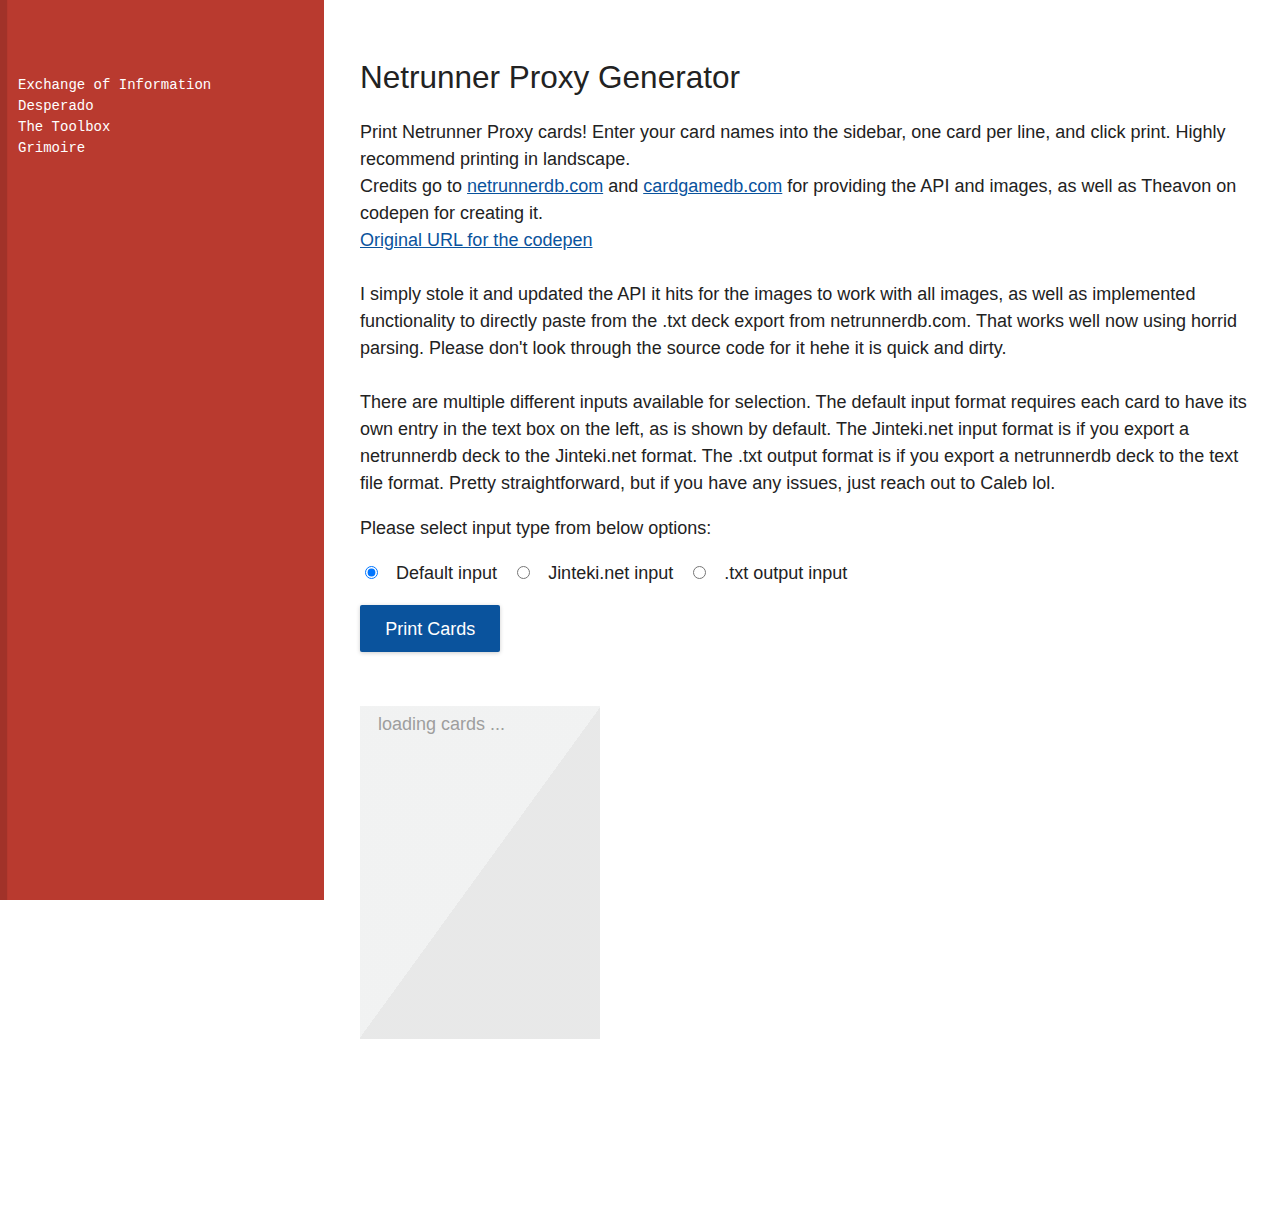
<file: pages/netrunner/proxy-creator.html>
<!DOCTYPE html>
<html lang="en" >
<script src="https://ajax.googleapis.com/ajax/libs/jquery/1.11.1/jquery.min.js"></script>

<head>
  <meta charset="UTF-8">
  <title>Netrunner Deck Printer</title>
  <meta name="viewport" content="width=device-width, initial-scale=1"><link rel="stylesheet" href="./style.css">
  <link rel="shortcut icon" type="image/x-icon" href="../../static/img/favicon.ico">

</head>
<body>
<!-- partial:index.partial.html -->
<div class="print-hide">

  <h1>
    Netrunner Proxy Generator
  </h1>

  <p>
    Print Netrunner Proxy cards! Enter your card names into the sidebar, one card per line, and click print. Highly recommend printing in landscape. <br />
    Credits go to <a href="https://netrunnerdb.com/" title="NetrunnerDB">netrunnerdb.com</a> and <a href="http://cardgamedb.com/" title="Card Game DB">cardgamedb.com</a> for providing the API and images, as well as Theavon on codepen for creating it. 
	<br>
	<a href="https://codepen.io/Theavon/pen/YQmgBG">Original URL for the codepen</a>
	<br><br>
	I simply stole it and updated the API it hits for the images to work with all images, as well as implemented functionality to directly paste from the .txt deck export from netrunnerdb.com. That works well now using horrid parsing. Please don't look through the source code for it hehe it is quick and dirty.
	<br><br>
	
	There are multiple different inputs available for selection. The default input format requires each card to have its own entry in the text box on the left, as is shown by default. The Jinteki.net input format is if you export a netrunnerdb deck to the Jinteki.net format. The .txt output format is if you export a netrunnerdb deck to the text file format. Pretty straightforward, but if you have any issues, just reach out to Caleb lol. 
  </p>

  <p>Please select input type from below options:</p>
  <div id="JnetWarning"></div>
  <div>
    <input type="radio" id="default" name="input" value="default" checked="checked">
    <label for="default">Default input</label>
    <input type="radio" id="jnet" name="input" value="jnet">
    <label for="jnet">Jinteki.net input</label>
    <input type="radio" id="txt" name="input" value="txt">
    <label for="txt">.txt output input</label>
  </div>
  
  <p>
    <a class="btn" href="javascript:window.print();" title="Print">Print Cards</a>
  </p>
  <textarea id="UserInput" name="UserInput" placeholder="Card Names" autocomplete="off" autocorrect="off" autocapitalize="off" spellcheck="false" autofocus>
  
Exchange of Information
Desperado
The Toolbox
Grimoire
</textarea>
  
</div>

<div id="Cards"></div>
<!-- partial -->
  <script src='https://cdnjs.cloudflare.com/ajax/libs/jquery/3.2.1/jquery.min.js'></script><script  src="./script.js"></script>

</body>
</html>
</file>
<file: pages/netrunner/style.css>
*,
*:before,
*:after {
  box-sizing: border-box;
}

html,
html * {
  font-family: -apple-system, BlinkMacSystemFont, "Segoe UI", Roboto, Helvetica, Arial, sans-serif, "Apple Color Emoji", "Segoe UI Emoji", "Segoe UI Symbol";
  font-size: 18px;
  font-weight: 400;
  line-height: 1.5;
  color: #222;
}

body {
  margin: 0;
  background-color: white;
}

textarea {
  position: fixed;
  top: 0;
  left: 0;
  width: 18rem;
  height: 100vh;
  padding: 3rem 1rem 6rem 1rem;
  border: 0 none;
  box-shadow: inset 0.4rem 0 0 #a13229;
  background-color: #B93A2F;
  color: white;
  font-family: "Courier New", monospace;
  font-size: 14px;
  outline: none;
  resize: none;
  overflow-y: auto;
}

h1 {
  margin: 3rem 0 1rem 0;
  font-size: 1.75rem;
}

P {
  margin: 1rem 0;
}

strong, b {
  font-weight: 600;
}

a {
  color: #0A539D;
  font-weight: 400;
  text-decoration: underline;
}

.btn {
  display: inline-block;
  padding: 0.8em 1.4em;
  border: 0 solid transparent;
  border-radius: 2px;
  box-shadow: 0 1px 4px rgba(0, 0, 0, 0.2);
  background-color: #0A539D;
  color: white;
  line-height: 1;
  text-decoration: none !important;
  cursor: pointer;
  background-position: center;
  transition: background 0.125s;
}
.btn:hover {
  background: #B93A2F radial-gradient(circle, transparent 1%, #B93A2F 1%) center/15000%;
}
.btn:active {
  background-color: #0A539D;
  background-size: 100%;
  transition: background 0s;
}

img.card {
  width: 6.35cm;
  height: 8.8cm;
  vertical-align: top;
  border: 0.075cm solid black;
  background-color: black;
}

#Cards,
#Cards > * {
  line-height: 0;
}

.text-muted {
  color: #9e9e9e;
}

[data-loading] {
  display: inline-block;
  font-size: 1rem;
  line-height: 1;
  padding: 1em;
}

@media print {
  .print-hide {
    display: none;
  }
}
@media screen {
  body {
    margin: 0 1rem 4.4cm 20rem;
    overflow-y: scroll;
    cursor: default;
  }

  #Cards {
    margin-top: 3rem;
  }
  #Cards > * {
    display: inline-block;
    margin: 0;
    vertical-align: top;
    position: relative;
    z-index: 10;
    width: 6.35cm;
    height: 8.8cm;
    background: #f6f7f7 linear-gradient(-54deg, rgba(0, 0, 0, 0.06) 50%, rgba(0, 0, 0, 0.02) 50%);
    transform: scale(1);
    transition: transform 0.125s, filter 0.1s ease-in-out;
  }
  #Cards > * > img {
    border-radius: 0.1cm;
    background-image: none;
  }
  #Cards > * > img:after {
    content: "card";
    padding: 1.621em 1rem;
    line-height: 1.5;
  }
  #Cards > * > .label {
    visibility: hidden;
    position: absolute;
    left: 2px;
    right: 2px;
    bottom: 2px;
    padding: 0.5em 1em;
    border-radius: 0 0 0.1cm 0.1cm;
    font-size: 12px;
    line-height: 1.2;
    background: rgba(0, 0, 0, 0.6);
    color: white;
    opacity: 0;
    transition: opacity 0.1s;
  }
  #Cards > p {
    padding: 1.621em 1rem;
    line-height: 1.5;
  }
  #Cards > a:hover {
    transform: scale(1.1);
    z-index: 20;
  }
  #Cards > a:hover > .label {
    visibility: visible;
    opacity: 1;
  }
}
</file>
